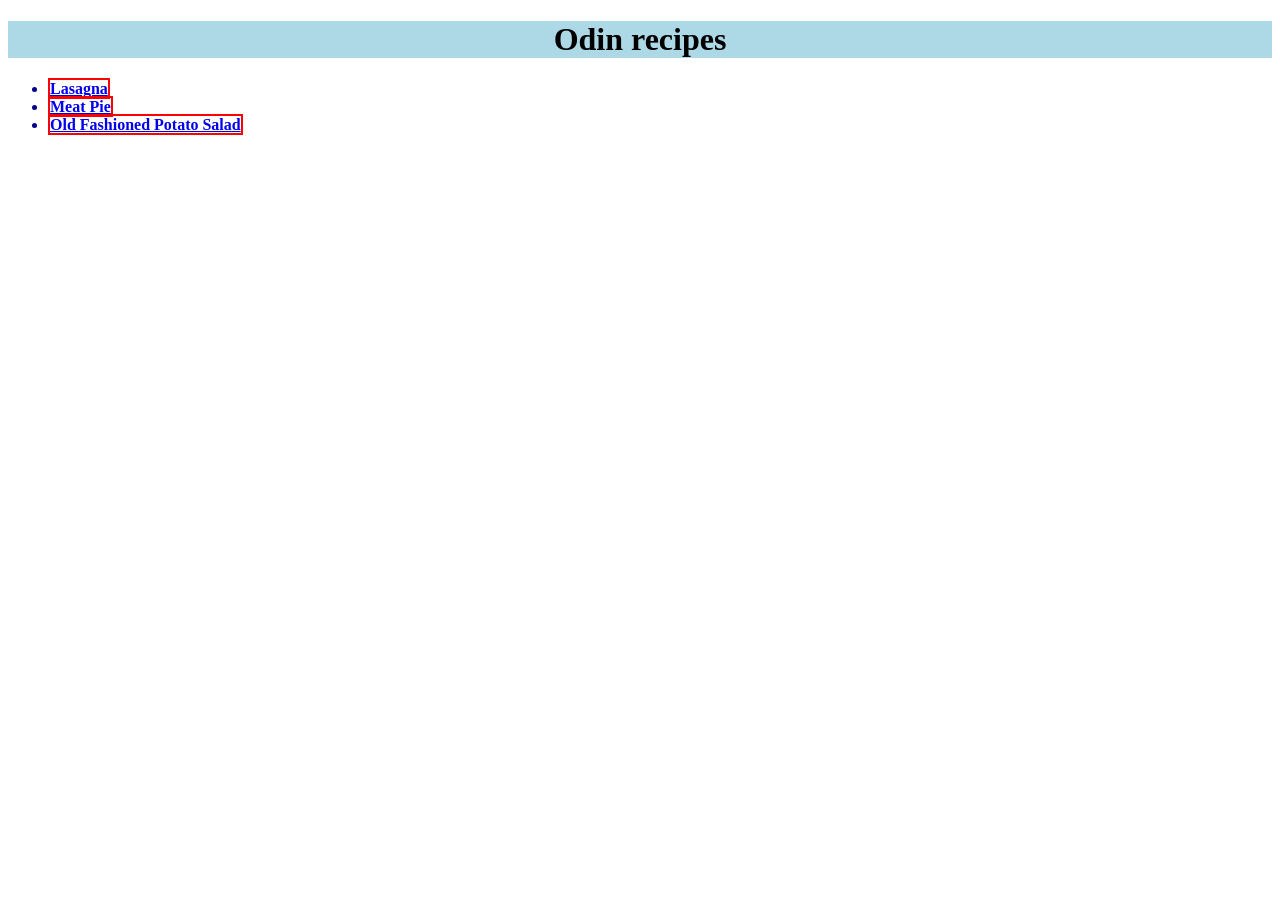
<file: index.html>
<!DOCTYPE html>
<html lang="en">
<head>
    <meta charset="UTF-8">
    <meta name="viewport" content="width=device-width, initial-scale=1.0">
    <link rel="stylesheet" href="style.css">
    <title>Recipes page</title>
</head>
<body>
    <h1>Odin recipes</h1>
    <ul>
        <li><a href="recipes/lasagna.html">Lasagna</a></li>
        <li><a href="recipes/meat-pie.html">Meat Pie</a></li>
        <li><a href="recipes/old-fashioned-potato-salad.html">Old Fashioned Potato Salad</a></li>
    </ul>
</body>
</html>
</file>
<file: style.css>
. {
    box-sizing: border-box;
}

a {
    border: 2px;
    border-color: red;
    border-style: solid;
    font-weight: bold;
}

h1 {
    background-color: lightblue;
    text-align: center;
}

h3 {
    font-style: italic;
    font-size: 40px;
}

ul li {
    color: darkblue;
}

ol li {
    color: darkturquoise;
}
</file>
